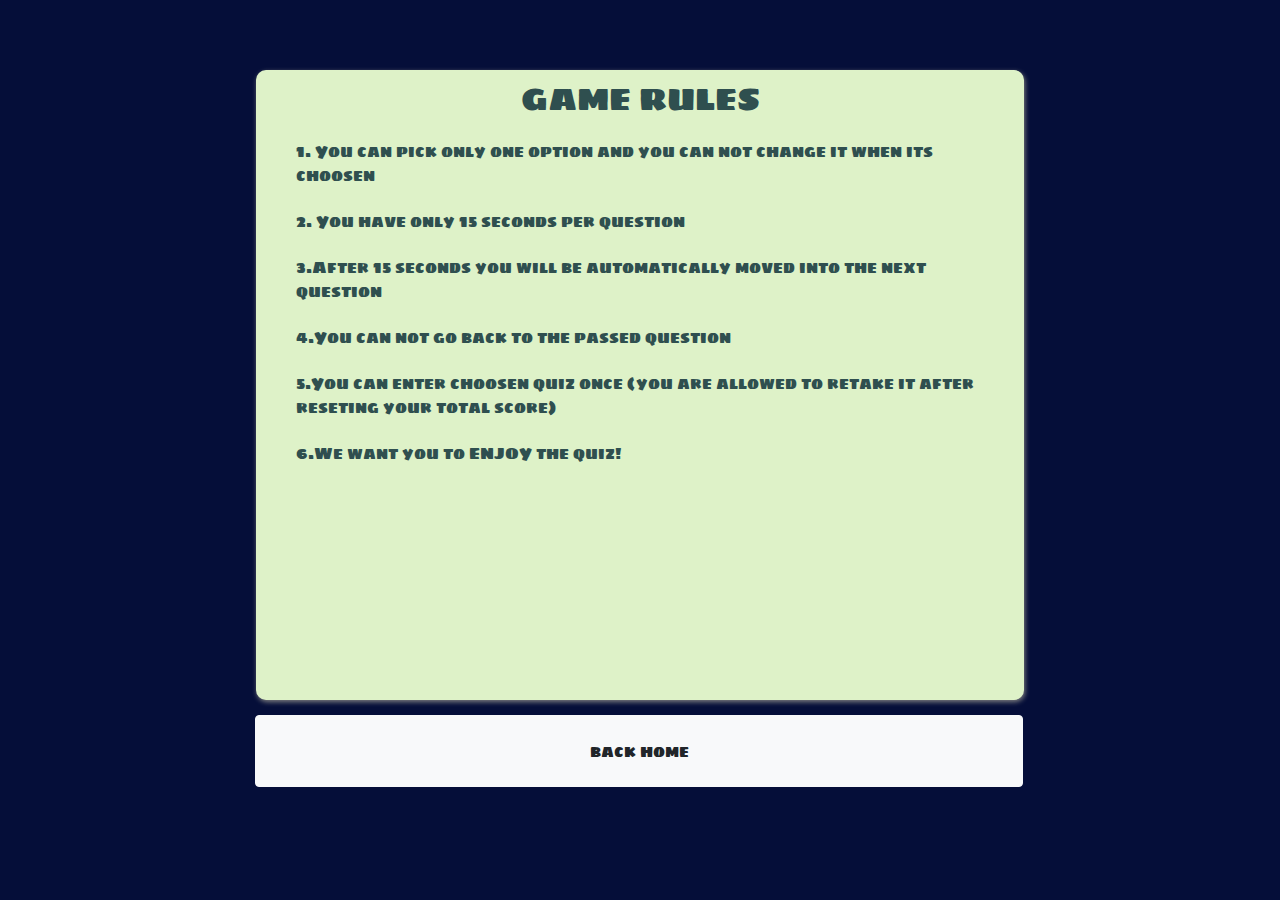
<file: quiz application/gamerules.html>
<html lang="en">

<head>
    <meta charset="UTF-8">
    <meta http-equiv="X-UA-Compatible" content="IE=edge">
    <meta name="viewport" content="width=device-width, initial-scale=1.0">
    <title>Game rules</title>
    <link rel="stylesheet" href="style.css">
    <!-- buttons -->
    <link rel="stylesheet" href="https://maxcdn.bootstrapcdn.com/bootstrap/4.0.0/css/bootstrap.min.css"
        integrity="sha384-Gn5384xqQ1aoWXA+058RXPxPg6fy4IWvTNh0E263XmFcJlSAwiGgFAW/dAiS6JXm" crossorigin="anonymous">

    <!-- fonts -->
    <link rel="preconnect" href="https://fonts.gstatic.com">
    <link href="https://fonts.googleapis.com/css2?family=Sigmar+One&display=swap" rel="stylesheet">
</head>

<body class='rules-body'>

    <div class="rules-container" id="rules-container">
        <h2>GAME RULES</h2>
        <p>1. You can pick only one option and you can not change it when its choosen</p>
        <p>2. You have only 15 seconds per question</p>
        <p>3.After 15 seconds you will be automatically moved into the next question</p>
        <p>4.You can not go back to the passed question</p>
        <p>5.You can enter choosen quiz once (you are allowed to retake it after reseting your total score)</p>
        <p>6.We want you to ENJOY the quiz!</p>

    </div>

    <form method='get' action="./index.html">
        <button type="submit" class="btn btn-light" id='back-home'>back home</button>
    </form>

    <script src='script.js'></script>
</file>
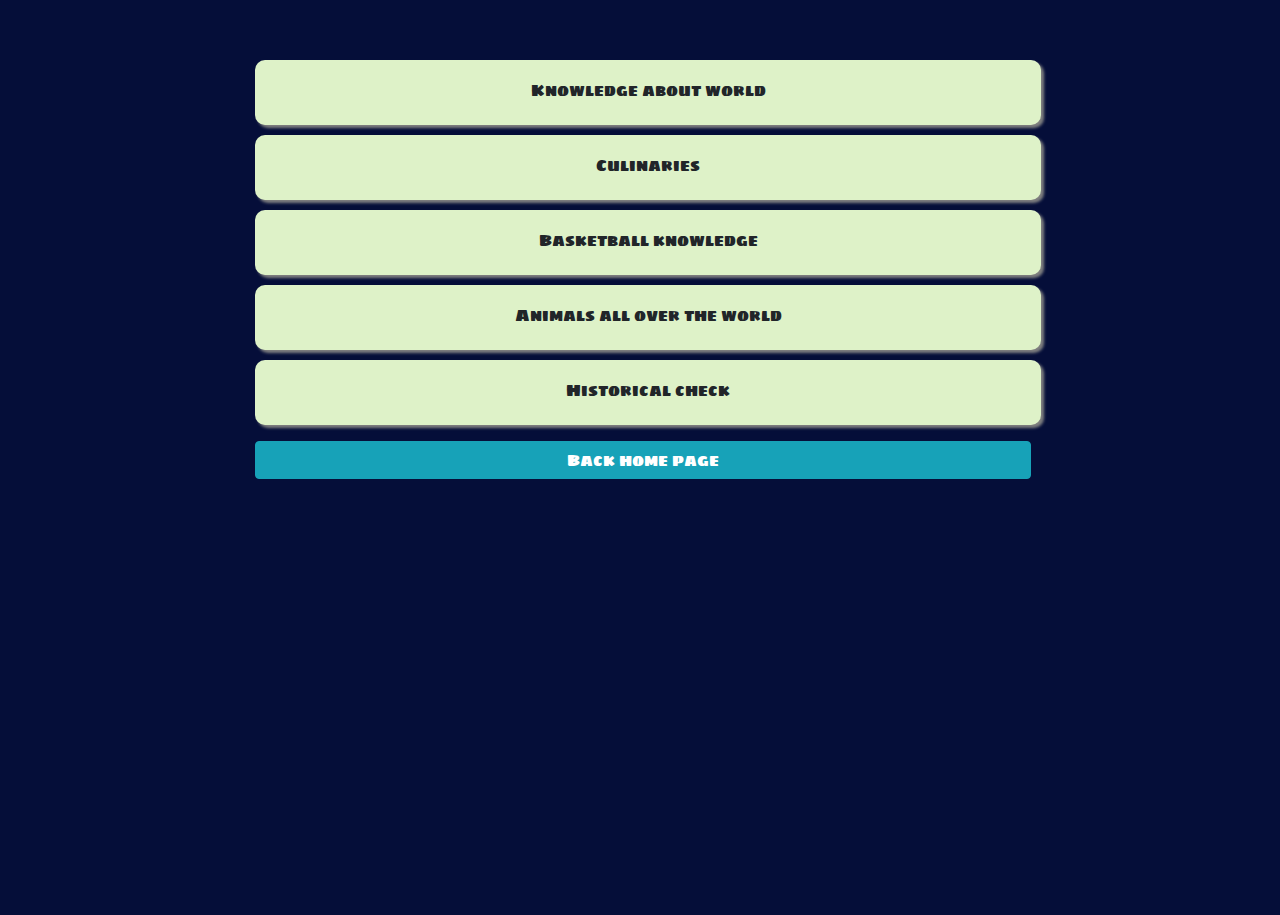
<file: quiz application/quiz.html>
<html lang="en">
<head>
    <meta charset="UTF-8">
    <meta http-equiv="X-UA-Compatible" content="IE=edge">
    <meta name="viewport" content="width=device-width, initial-scale=1.0">
    <title>quiz app</title>
    <link rel='stylesheet' href='style.css'>

    <!-- buttons -->
    <link rel="stylesheet" href="https://maxcdn.bootstrapcdn.com/bootstrap/4.0.0/css/bootstrap.min.css"
    integrity="sha384-Gn5384xqQ1aoWXA+058RXPxPg6fy4IWvTNh0E263XmFcJlSAwiGgFAW/dAiS6JXm" crossorigin="anonymous"> 

    <!-- fonts -->
    <link rel="preconnect" href="https://fonts.gstatic.com">
    <link href="https://fonts.googleapis.com/css2?family=Sigmar+One&display=swap" rel="stylesheet">

</head>
<body onload="quizIsActive()" class='body'>

        <div class="quiz-pick-container" id="choose-quiz-container">
            <nav class='choose-quiz-nav'>
                <ul class='text-decoration'>
                    <li class='world-knowledge' id='world'>Knowledge about world</li>
                    <li class='culinary-quiz' id='culinary'>Culinaries</li>
                    <li class='basketball-quiz' id='basketball'>Basketball knowledge</li>
                    <li class='animals-quiz' id='animal'>Animals all over the world</li>
                    <li class='his-quiz' id='historical'>Historical check</li>
                </ul>
            </nav>
                <form method='get' action="index.html">
                    <button type="submit" class="btn btn-info" id='back-home-page'>Back home page</button>
                </form>
        
        </div> 

    <!-- start quiz -->
        
        <div class="hide-quiz" id="quiz-hide-box">
            <div class="container" id='quiz-container'>
                    <div class="title-text" id='title-quiz-text'>Title
                    </div>

                    <h1 class="countdown" id="counter">3</h1>

                    <div class="question-hide-box" id='hide'>
                        <nav class="info-bar" id='info-bar'>
                            <ul>
                                <li id='timer'>00:<span id='time-to-change'>15</span></li>
                                <li id='question-number'>question <span id='passed'>0</span>/ <span id='total'>0</span></li>
                            </ul>
                        </nav>

                        <div class="question-show-box">
                            <h2 class='question' id='question-text'>question</h2>
                        </div>
                        <div class="space-between">
                            <button type="button" class="btn btn-info" id='next' onclick="resetCounter()">next</button>
                        </div>
                        <div class="answer-box" id='answer-box'>
                            <button type="radio" name='1' value='' class="btn btn-warning btn-lg " id='one' onclick='copyPlayerAnswer(this)'>answer 1</button>
                            <button type="radio" name='2' class="btn btn-primary btn-lg " id='two' onclick='copyPlayerAnswer(this)'>answer 2</button>
                            <button type="radio" name='3' class="btn btn-success btn-lg " id='three' onclick='copyPlayerAnswer(this)'>answer 3</button>
                            <button type="radio" name='4' class="btn btn-danger btn-lg " id='four' onclick='copyPlayerAnswer(this)'>answer 4</button> 
                        </div>
                    </div>

                    <div class="ending-page" id='last-page'>
                        <h2>DONE!</h2>
                        <h3 class='not-passed' id='user-not-passed'>You should practice your knowledge</h3>
                        <h3 class="passed" id="user-passed">Your knowledge is at great level</h3>
                        <h3>Final score is <span id='user-score'>0</span>/<span id='all-questions'>0</span></h3>
                        <h3>You ended with <span id='score-in-percentage'>0</span></h3>
                        <h2>THANK YOU FOR JOINING OUR QUIZ</h2>
                    </div>

            </div>

            <div class="navigation">
                <button type="button" class="btn btn-light" id="submit">start</button>
                <button type="button" class="btn btn-light" id="retake">Menu</button>
            </div>
        </div>

    
<script src='script.js'></script>
</body>
</html>
</file>
<file: quiz application/style.css>
*{
    margin: 0;
    padding: 0;
    box-sizing: border-box;
}

.body {
    background: #050e39;
}

/* main page */

/* nav bar */

#hide {
    display: none;
}

.home-page {
    list-style-type: none;
    color: grey;
    text-align: center;
    margin: 80px;
    height: 70%;
    font-family: 'Sigmar One', cursive;
}

.home-page-nav li{
    display: inline-block;
    background: #f0f2ba;
    height: 400px;
    width: 300px;
    padding: 15px 20px;
    overflow: hidden;
    margin: 0 10px;
    border-radius: 10px;
    text-align: center;
    box-shadow: 2px 3px 7px grey;
}

.home-page-nav li:hover {
    height: 405px;
    width: 305px;
}

.game-rules:hover {
    box-shadow: 10px 10px 10px green;
}

.quiz-pick:hover {
    box-shadow: 10px 10px 10px yellow;
}

.quiz-pick {
    color: grey;
}

.total-score:hover {
    box-shadow: 10px 10px 10px red;
}

/* choose quiz */

.quiz-pick-container {
    font-family: 'Sigmar One', cursive;
    height: 95%;
}

.choose-quiz-nav {
    margin: 60px -15px; 
    margin-bottom: 15px;
} 

.choose-quiz-nav li {
    list-style-type: none;
    background: #def2c8;
    margin: 10px 270px;
    width: 60%;
    height: 65px;
    border-radius: 10px;
    padding: 18px 0;
    text-align: center;
    box-shadow: 3px 3px 3px grey;
} 

.choose-quiz-nav li:hover {
    text-shadow: 5px 5px 4px slategray;
}



/* container */


/*.container {
    position: relative;
    text-align: center;
    background:#def2c8;
    width: 60%;
    height: 75%;
    margin: 60px;
    margin-bottom: 5px;
    border-radius: 10px;
    padding: 10px;
    font-size: 30px;
    box-shadow: 1px 2px 5px grey;
    color:darkslategray;
    display: none;
} */

#quiz-container {
    position: relative;
    text-align: center;
    background:#def2c8;
    width: 1400px;
    height: 65%;
    margin-top: 60px;
    margin-bottom: 5px;
    border-radius: 10px;
    padding: 10px;
    font-size: 30px;
    box-shadow: 1px 2px 5px grey;
    color:darkslategray;
} 

#quiz-hide-box {
    display: none;
    margin: 75px;
}


.title-text {
    padding: 10px;
    text-align: center;
    font-family: 'Sigmar One', cursive;
} 

#world-image, #food-image, #basketball-image, #animal-image, #history-image {
    margin: 20px;
}

.nav {
    display: inline-block;
}

.info-bar ul {
    text-align: right;
    font-size: 15px;
}

.info-bar li {
    display: inline-block;
    padding-left:80px;
    padding-top: 10px;
    align-items: right;
}

.title-text {
    padding: 50px;
    margin: 20px;
    text-align: center;
    font-family: 'Sigmar One', cursive;
} 

.title-page h2{
    margin: 10px;
} 

#image {
    margin: 40px;
}

.question-show-box {
    text-align: center;
    margin: 0;
    padding: 20px;
    color: darkgrey;
    text-transform: capitalize;
}

.answer-box {
    display: inline-block;
    width: 100%;

}

.answer-box button{
    width: 40%;
    margin: 8px;
    padding: 15px;
}

.space-between {
    text-align: right;
    margin: 10px;
}

.navigation {
    margin: 10px auto;
    width: 89%;
}

#back-home {
    font-family: 'Sigmar One', cursive;
}

#back-home-page {
    margin: 0 255px;
    width: 776px;
    color: white;
}

.navigation button {
    width: 89vw;
    height: 10vh;
    float: right;
}

.question-hide-box {
    display: none;
}

.ending-page {
    display: none;
    padding: 20px;
    text-align: center;
    font-family: 'Sigmar One', cursive;
    line-height: 40px;
    letter-spacing: 8px;
}

.ending-page h2{
    letter-spacing: 3px;
    padding: 10px;
}

.ending-page h3{
    padding: 10px;
}

.not-passed {
    display: none;
}

.passed {
    display: none;
}

#retake {
    display: none;
    font-family: 'Sigmar One', cursive;
}

.btn-primary{
    background: purple;
}

.countdown {
    position: absolute;
    text-align: center;
    font-size: 100px;
    top: 50%;
    left: 50%;
    margin-right: -50%;
    transform: translate(-50%, -50%);
    font-family: 'Sigmar One', cursive;
    display: none;
}

.info-bar ul {
    color: black;
    text-transform: uppercase;
}

/* game rules page */

.rules-body {
    background: #050e39;
}

.rules-container {
    background: #def2c8;
    width: 60%;
    height: 70%;
    margin: 70px auto;
    margin-bottom: 5px;
    border-radius: 10px;
    box-shadow: 1px 2px 5px grey;
    color:darkslategray;
    font-family: 'Sigmar One', cursive;
}

.rules-container h2{
    text-align: center;
    padding: 10px;
}

.rules-container p{
    text-align: left;
    padding: 3px 40px;
}

#back-home {
    margin: 20px;
    width: 60%;
    left: 600px;
}

#back-home {
    width: 60vw;
    height: 8vh;
    margin: 10px 255px;
}
</file>
